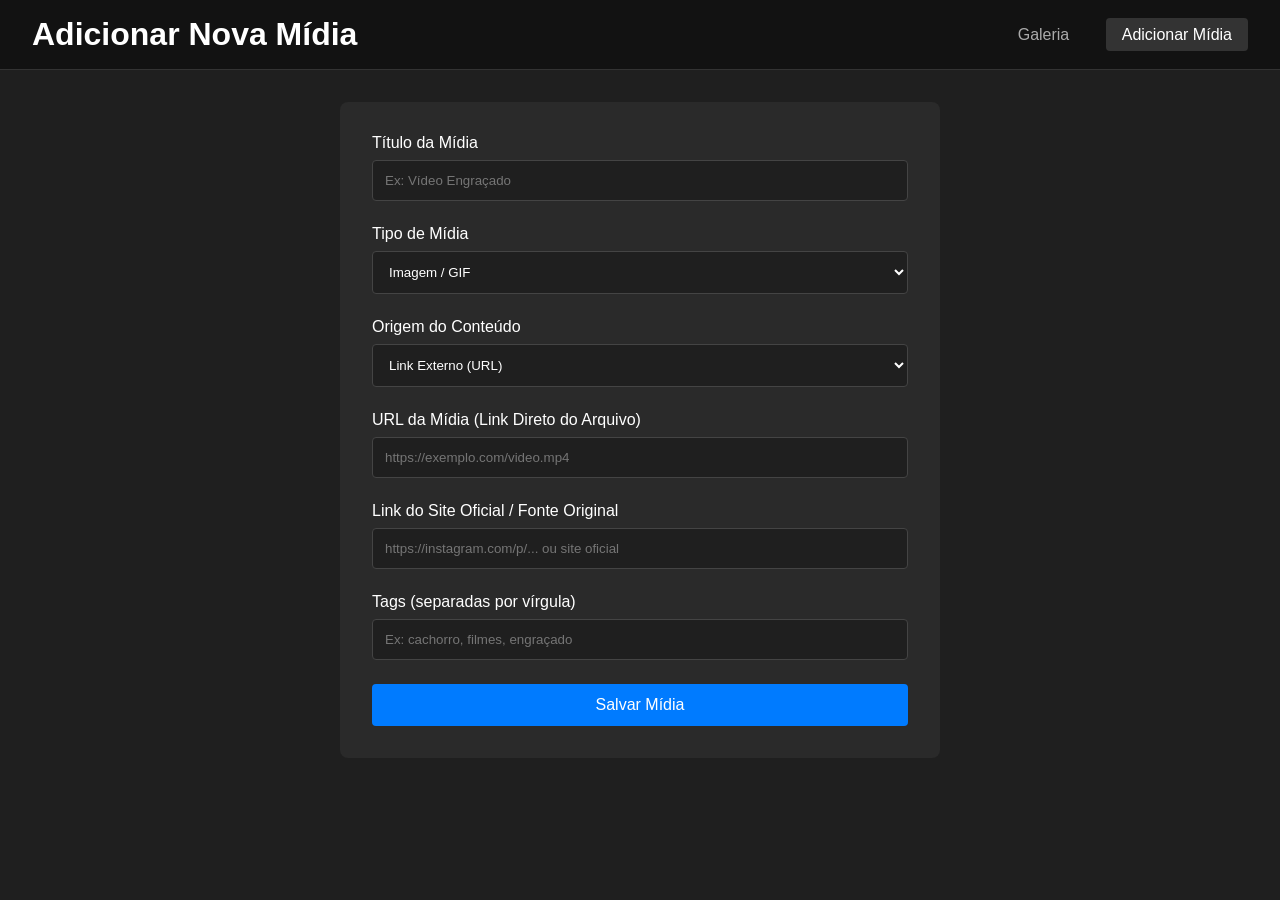
<file: upload.html>
<!DOCTYPE html>
<html lang="pt-BR">
<head>
  <meta charset="UTF-8">
  <meta name="viewport" content="width=device-width, initial-scale=1.0">
  <title>Adicionar Mídia</title>
  <link rel="stylesheet" href="css/style.css">
</head>
<body>
  <header>
    <h1>Adicionar Nova Mídia</h1>
    <nav>
      <a href="index.html">Galeria</a>
      <a href="upload.html" class="active">Adicionar Mídia</a>
    </nav>
  </header>

  <main class="container">
<form id="upload-form" class="form-card">
  <div class="form-group">
    <label for="title">Título da Mídia</label>
    <input type="text" id="title" required placeholder="Ex: Vídeo Engraçado">
  </div>

  <div class="form-group">
    <label for="media-type">Tipo de Mídia</label>
    <select id="media-type" required>
      <option value="image">Imagem / GIF</option>
      <option value="video">Vídeo</option>
    </select>
  </div>

  <div class="form-group">
    <label for="source-type">Origem do Conteúdo</label>
    <select id="source-type" required>
      <option value="url">Link Externo (URL)</option>
      <option value="drive">Arquivo Local (Google Drive)</option>
    </select>
  </div>

  <div class="form-group" id="url-input-group">
    <label for="media-url">URL da Mídia (Link Direto do Arquivo)</label>
    <input type="url" id="media-url" required placeholder="https://exemplo.com/video.mp4">
  </div>

  <!-- Novo Campo: Link da Fonte Original -->
  <div class="form-group">
    <label for="original-source">Link do Site Oficial / Fonte Original</label>
    <input type="url" id="original-source" placeholder="https://instagram.com/p/... ou site oficial">
  </div>

  <!-- Novo Campo: Tags -->
  <div class="form-group">
    <label for="media-tags">Tags (separadas por vírgula)</label>
    <input type="text" id="media-tags" placeholder="Ex: cachorro, filmes, engraçado">
  </div>

  <div class="form-group hidden" id="file-input-group">
    <label for="media-file">Selecione o Arquivo</label>
    <input type="file" id="media-file" accept="image/*,video/*">
  </div>

  <button type="submit" class="btn-submit">Salvar Mídia</button>
</form>
  </main>

  <script src="js/upload.js"></script>
</body>
</html>
</file>
<file: css/style.css>
* {
  box-sizing: border-box;
  margin: 0;
  padding: 0;
  font-family: 'Segoe UI', Tahoma, Geneva, Verdana, sans-serif;
}

body {
  background-color: #1f1f1f;
  color: #ffffff;
}

header {
  display: flex;
  justify-content: space-between;
  align-items: center;
  padding: 1rem 2rem;
  background-color: #121212;
  border-bottom: 1px solid #333;
}

header nav a {
  color: #aaa;
  text-decoration: none;
  margin-left: 1rem;
  padding: 0.5rem 1rem;
  border-radius: 4px;
}

header nav a.active, header nav a:hover {
  color: #fff;
  background-color: #333;
}

.container {
  padding: 2rem;
  max-width: 1200px;
  margin: 0 auto;
}

.media-grid {
  display: grid;
  grid-template-columns: repeat(auto-fill, minmax(280px, 1fr));
  gap: 1.5rem;
}

.media-card {
  background-color: #2a2a2a;
  border-radius: 8px;
  overflow: hidden;
  border: 1px solid #333;
}

.media-card img, .media-card video {
  width: 100%;
  height: 200px;
  object-fit: cover;
  display: block;
}

.media-card .info {
  padding: 1rem;
}

.form-card {
  background-color: #2a2a2a;
  padding: 2rem;
  border-radius: 8px;
  max-width: 600px;
  margin: 0 auto;
}

.form-group {
  margin-bottom: 1.5rem;
}

.form-group label {
  display: block;
  margin-bottom: 0.5rem;
}

.form-group input, .form-group select {
  width: 100%;
  padding: 0.75rem;
  border-radius: 4px;
  border: 1px solid #444;
  background-color: #1f1f1f;
  color: #fff;
}

.hidden {
  display: none;
}

.btn-submit {
  width: 100%;
  padding: 0.75rem;
  background-color: #007bff;
  color: white;
  border: none;
  border-radius: 4px;
  cursor: pointer;
  font-size: 1rem;
}

.btn-submit:hover {
  background-color: #0056b3;
}

.help-text {
  font-size: 0.85rem;
  color: #888;
  margin-top: 0.5rem;
}
</file>
